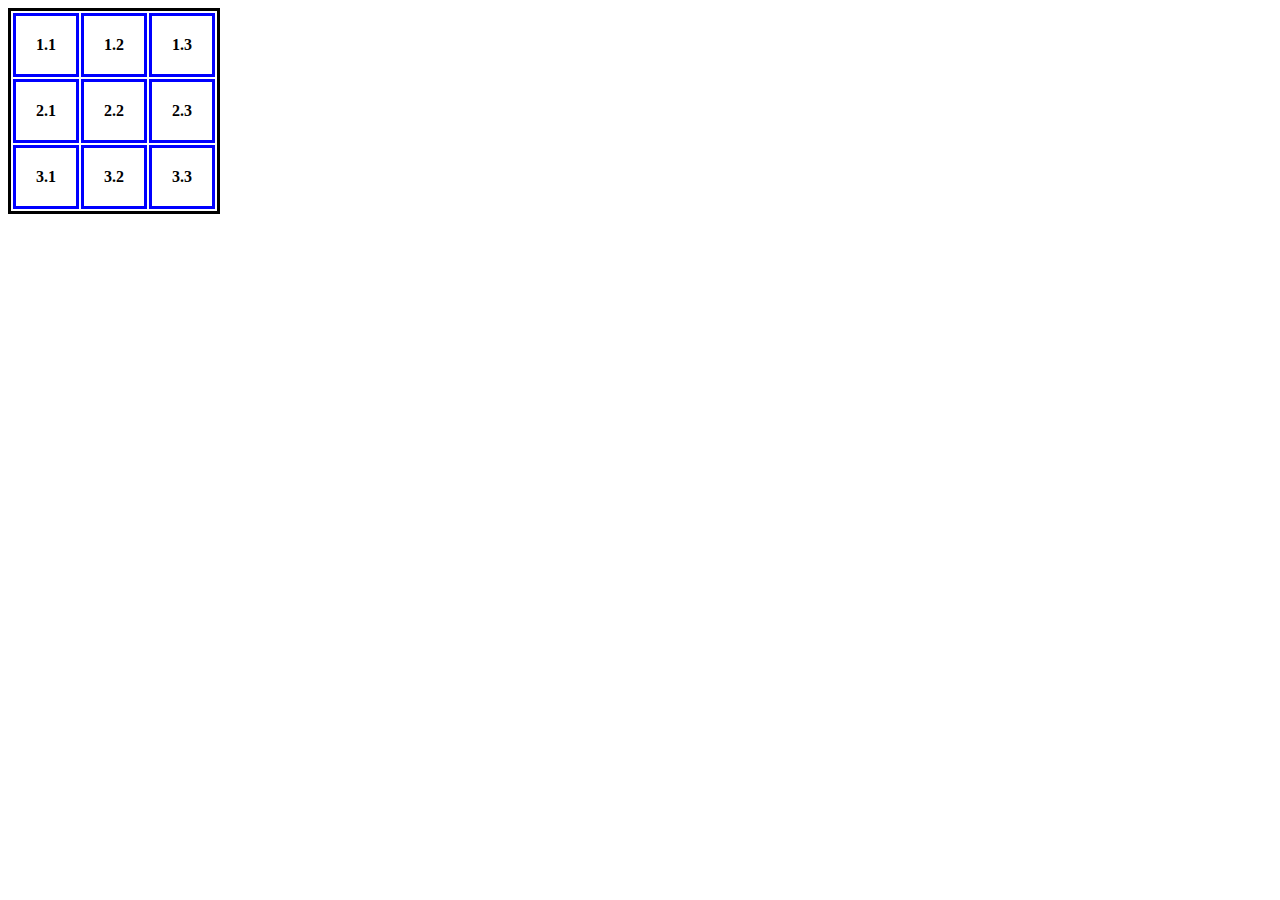
<file: Additional/index.html>
<!DOCTYPE html>
<html lang="en">
<head>
    <meta charset="UTF-8">
    <meta name="viewport" content="width=device-width, initial-scale=1.0">
    <title>Document</title>
    <!-- Створіть просту таблицю 3 в ряд по 3 в колонці. Можете надати стилі таблиці на власний розсуд. -->
</head>
<link rel="stylesheet" href="style0.css">
<body>
    <table> 
        <thead>
    <tr> 
        <td> 1.1</td>
        <td> 1.2</td>
        <td> 1.3</td>

    </tr>
  
    <tr> 
        <td> 2.1</td>
        <td> 2.2</td>
        <td> 2.3</td>

    </tr>
    <tr> 
        <td> 3.1</td>
        <td> 3.2</td>
        <td> 3.3</td>

    </tr>
</thead>
</table>

</body>
</html>
</file>
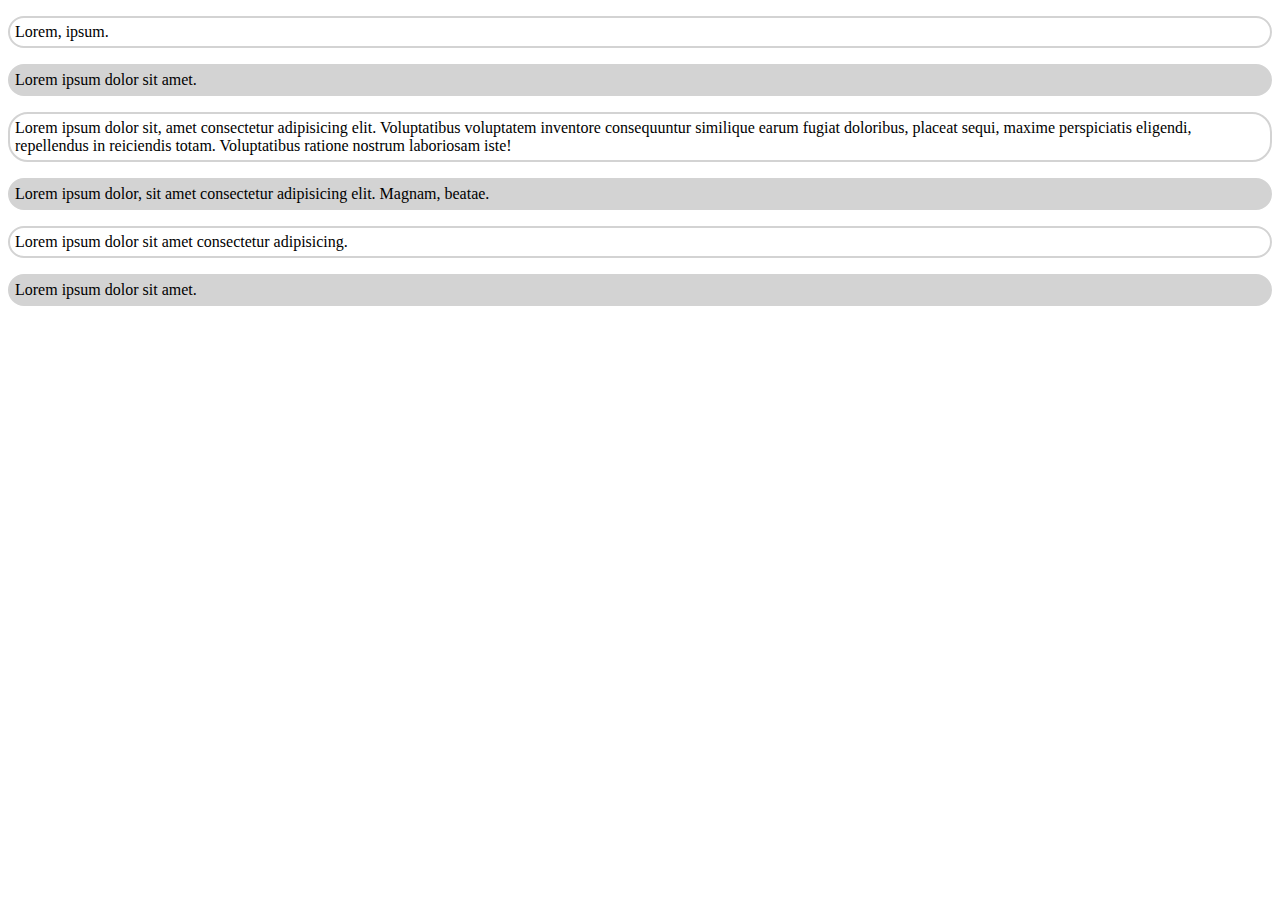
<file: Task1/index.html>
<!DOCTYPE html>
<html lang="en">
<head>
    <meta charset="UTF-8">
    <meta name="viewport" content="width=device-width, initial-scale=1.0">
    <title>Document</title>
    <!-- Створіть список як на зображенні, прийнявши округлення в 20 пікселів і додайте фон лише парним пунктам, незалежно від кількості пунктів у списку.-->
<link rel="stylesheet" href="style.css">
</head>
<body>
    <p>Lorem, ipsum. </p>
    <p>Lorem ipsum dolor sit amet.</p>
    <p>Lorem ipsum dolor sit, amet consectetur adipisicing elit. 
        Voluptatibus voluptatem inventore consequuntur similique earum fugiat doloribus, placeat sequi, maxime perspiciatis eligendi, repellendus in reiciendis totam. Voluptatibus ratione nostrum laboriosam iste!</p>
    <p>Lorem ipsum dolor, sit amet consectetur adipisicing elit. Magnam, beatae.</p>
    <p>Lorem ipsum dolor sit amet consectetur adipisicing.</p>
    <p>Lorem ipsum dolor sit amet.</p>
</body>
</html>
</file>
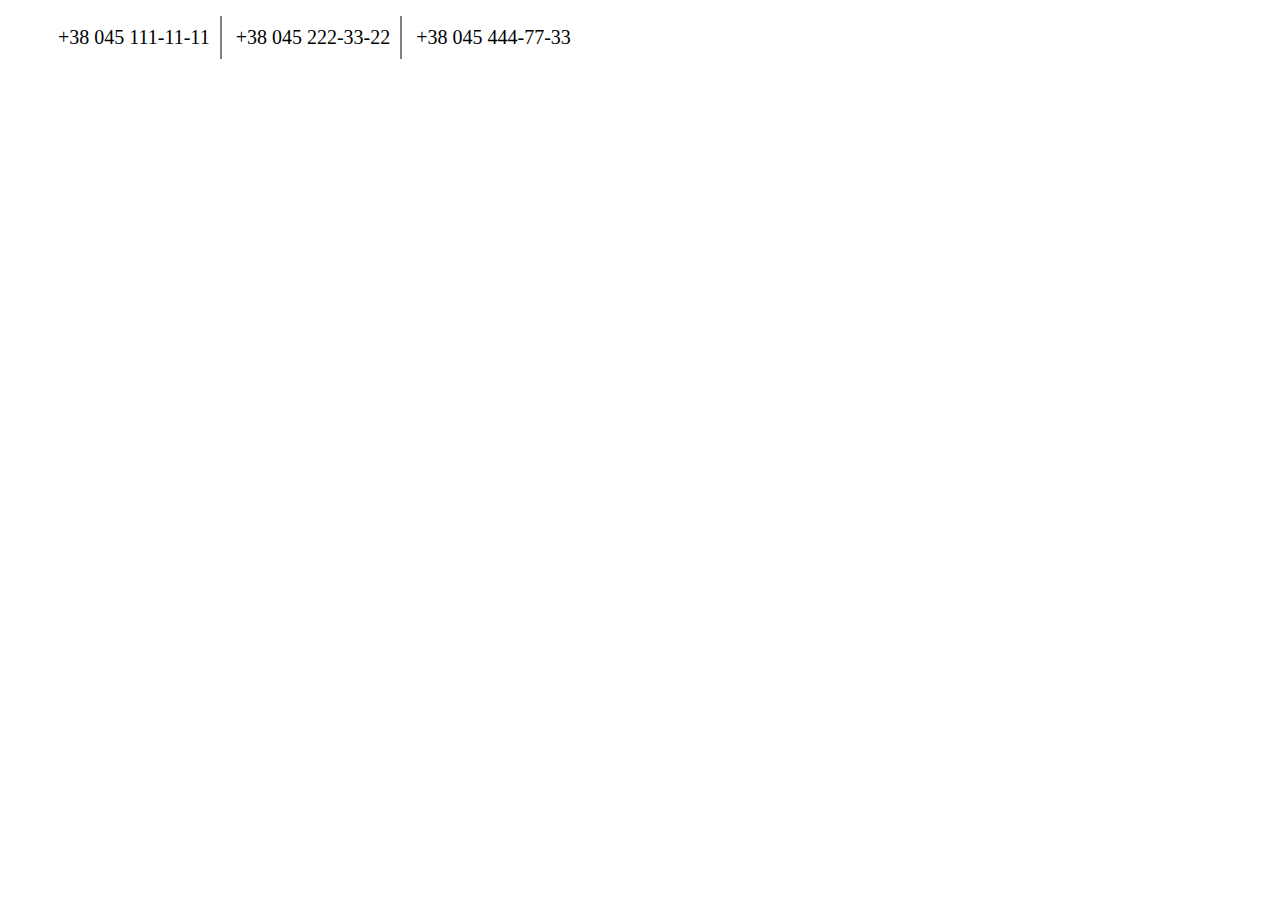
<file: Task2/index.html>
<!DOCTYPE html>
<html lang="en">
<head>
    <meta charset="UTF-8">
    <meta name="viewport" content="width=device-width, initial-scale=1.0">
    <title>Document</title>
    <!-- Створіть список контактів як на зображенні. Зверніть увагу на висоту границь та використовуйте при створенні один із розглянутих псевдокласів -->

</head>
<link rel="stylesheet" href="style2.css">
<body>
   <ul class="contacts"> 
    <li class="number"> +38 045 111-11-11</li>
<li class="number"> +38 045 222-33-22</li>
<li class="number"> +38 045 444-77-33</li>
   </ul>
    
</body>
</html>
</file>
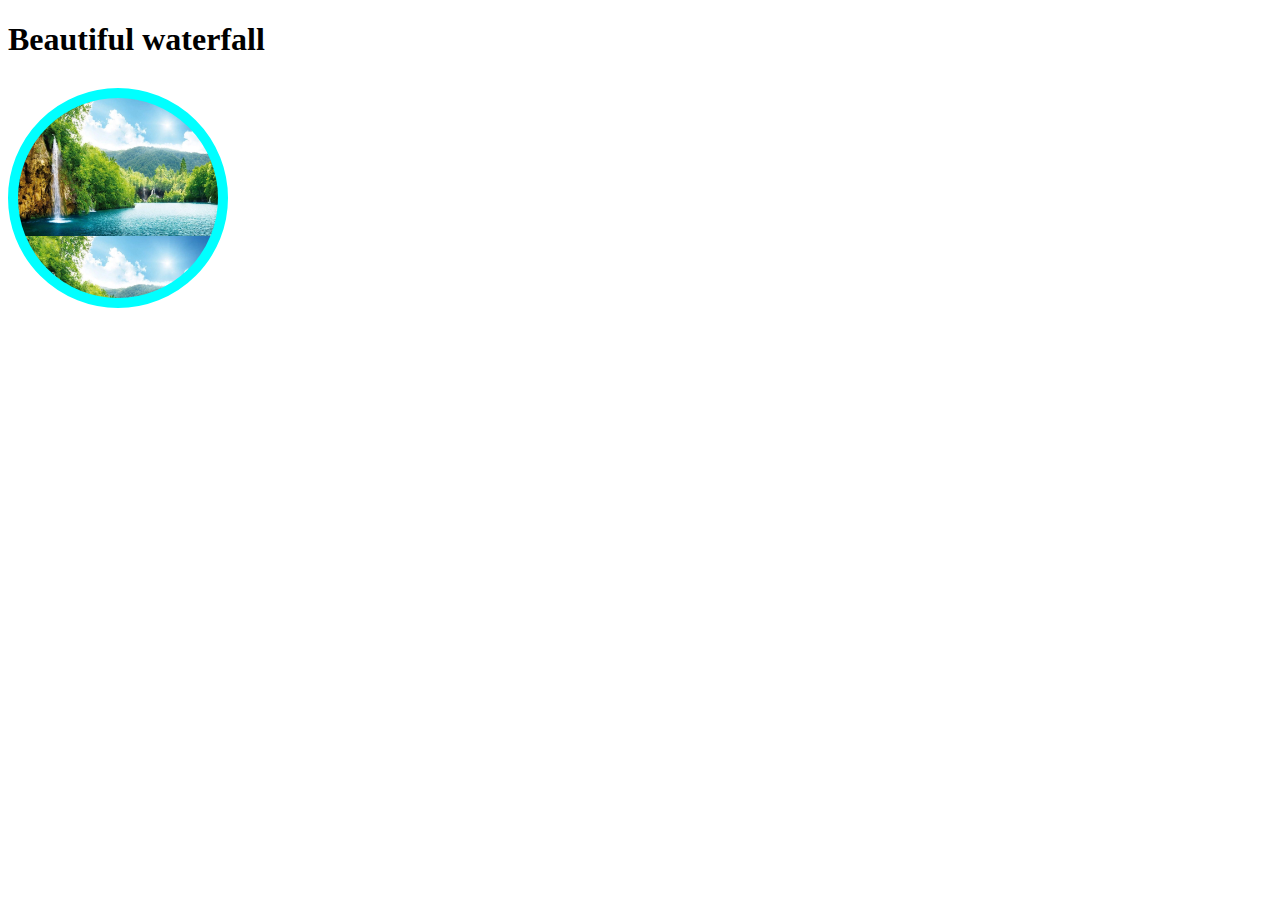
<file: Task4/index.html>
<!DOCTYPE html>
<html lang="en">
<head>
    <meta charset="UTF-8">
    <meta name="viewport" content="width=device-width, initial-scale=1.0">
    <title>Document</title>
    <!-- Створіть елемент div і задайте стилі йому наступним чином:

* ширина та висота мінімум 200px заокруглення країв, щоб вийшов елемент круглим

* додайте будь-яку вашу картинку через CSS (не використовуючи тег img) та налаштуйте її відображення -->
</head>
<link rel="stylesheet" href="style4.css">
<body>
    <h1> Beautiful waterfall</h1>
    <div> 
<!-- вкладення img -->
 
    </div>
</body>
</html>
</file>
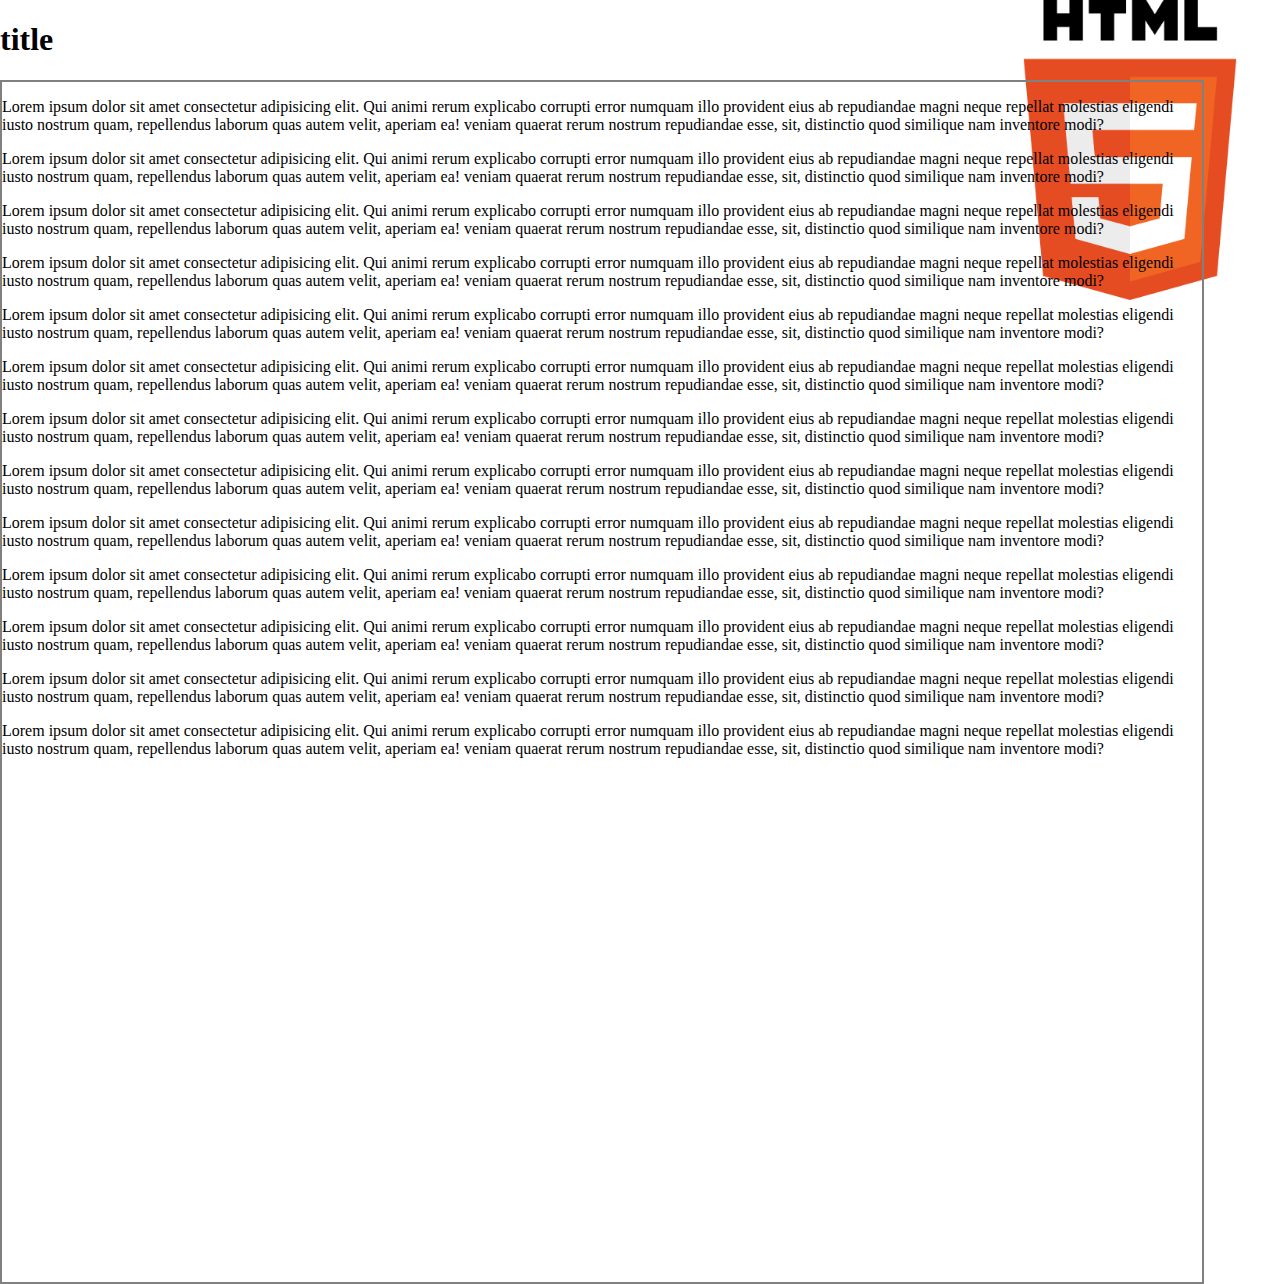
<file: Task5/index.html>
<!DOCTYPE html>
<html lang="en">

<head>
    <meta charset="UTF-8">
    <meta name="viewport" content="width=device-width, initial-scale=1.0">
    <title>Document</title>
    <!-- Завдання 5
Зверстайте просту сторінку, в якій з лівого боку є блок із контентом (заголовки та текст), з правого боку є картинка,
 яка незалежно від нашого положення (де ми знаходимося) на сторінці проглядається (використовуйте тільки можливості властивості background).
У сторінки обов'язково має бути вертикальний скролл. -->
<link rel="stylesheet" href="style5.css">
</head>


<body>
    <h1>
        title
    </h1>
    <div class="container">

        <p> Lorem ipsum dolor sit amet consectetur adipisicing elit. Qui animi rerum explicabo corrupti error numquam
            illo provident eius ab repudiandae magni neque repellat molestias eligendi iusto nostrum quam, repellendus
            laborum quas autem velit, aperiam ea!
            veniam quaerat rerum nostrum repudiandae esse, sit, distinctio quod similique nam inventore modi?</p>
        <p> Lorem ipsum dolor sit amet consectetur adipisicing elit. Qui animi rerum explicabo corrupti error numquam
            illo provident eius ab repudiandae magni neque repellat molestias eligendi iusto nostrum quam, repellendus
            laborum quas autem velit, aperiam ea!
            veniam quaerat rerum nostrum repudiandae esse, sit, distinctio quod similique nam inventore modi?</p>
        <p> Lorem ipsum dolor sit amet consectetur adipisicing elit. Qui animi rerum explicabo corrupti error numquam
            illo provident eius ab repudiandae magni neque repellat molestias eligendi iusto nostrum quam, repellendus
            laborum quas autem velit, aperiam ea!
            veniam quaerat rerum nostrum repudiandae esse, sit, distinctio quod similique nam inventore modi?</p>
        <p> Lorem ipsum dolor sit amet consectetur adipisicing elit. Qui animi rerum explicabo corrupti error numquam
            illo provident eius ab repudiandae magni neque repellat molestias eligendi iusto nostrum quam, repellendus
            laborum quas autem velit, aperiam ea!
            veniam quaerat rerum nostrum repudiandae esse, sit, distinctio quod similique nam inventore modi?</p>
        <p> Lorem ipsum dolor sit amet consectetur adipisicing elit. Qui animi rerum explicabo corrupti error numquam
            illo provident eius ab repudiandae magni neque repellat molestias eligendi iusto nostrum quam, repellendus
            laborum quas autem velit, aperiam ea!
            veniam quaerat rerum nostrum repudiandae esse, sit, distinctio quod similique nam inventore modi?</p>
        <p> Lorem ipsum dolor sit amet consectetur adipisicing elit. Qui animi rerum explicabo corrupti error numquam
            illo provident eius ab repudiandae magni neque repellat molestias eligendi iusto nostrum quam, repellendus
            laborum quas autem velit, aperiam ea!
            veniam quaerat rerum nostrum repudiandae esse, sit, distinctio quod similique nam inventore modi?</p>
        <p> Lorem ipsum dolor sit amet consectetur adipisicing elit. Qui animi rerum explicabo corrupti error numquam
            illo provident eius ab repudiandae magni neque repellat molestias eligendi iusto nostrum quam, repellendus
            laborum quas autem velit, aperiam ea!
            veniam quaerat rerum nostrum repudiandae esse, sit, distinctio quod similique nam inventore modi?</p>
        <p> Lorem ipsum dolor sit amet consectetur adipisicing elit. Qui animi rerum explicabo corrupti error numquam
            illo provident eius ab repudiandae magni neque repellat molestias eligendi iusto nostrum quam, repellendus
            laborum quas autem velit, aperiam ea!
            veniam quaerat rerum nostrum repudiandae esse, sit, distinctio quod similique nam inventore modi?</p>
        <p> Lorem ipsum dolor sit amet consectetur adipisicing elit. Qui animi rerum explicabo corrupti error numquam
            illo provident eius ab repudiandae magni neque repellat molestias eligendi iusto nostrum quam, repellendus
            laborum quas autem velit, aperiam ea!
            veniam quaerat rerum nostrum repudiandae esse, sit, distinctio quod similique nam inventore modi?</p>
        <p> Lorem ipsum dolor sit amet consectetur adipisicing elit. Qui animi rerum explicabo corrupti error numquam
            illo provident eius ab repudiandae magni neque repellat molestias eligendi iusto nostrum quam, repellendus
            laborum quas autem velit, aperiam ea!
            veniam quaerat rerum nostrum repudiandae esse, sit, distinctio quod similique nam inventore modi?</p>
        <p> Lorem ipsum dolor sit amet consectetur adipisicing elit. Qui animi rerum explicabo corrupti error numquam
            illo provident eius ab repudiandae magni neque repellat molestias eligendi iusto nostrum quam, repellendus
            laborum quas autem velit, aperiam ea!
            veniam quaerat rerum nostrum repudiandae esse, sit, distinctio quod similique nam inventore modi?</p>
        <p> Lorem ipsum dolor sit amet consectetur adipisicing elit. Qui animi rerum explicabo corrupti error numquam
            illo provident eius ab repudiandae magni neque repellat molestias eligendi iusto nostrum quam, repellendus
            laborum quas autem velit, aperiam ea!
            veniam quaerat rerum nostrum repudiandae esse, sit, distinctio quod similique nam inventore modi?</p>
        <p> Lorem ipsum dolor sit amet consectetur adipisicing elit. Qui animi rerum explicabo corrupti error numquam
            illo provident eius ab repudiandae magni neque repellat molestias eligendi iusto nostrum quam, repellendus
            laborum quas autem velit, aperiam ea!
            veniam quaerat rerum nostrum repudiandae esse, sit, distinctio quod similique nam inventore modi?</p>
            </div>


</body>

</html>
</file>
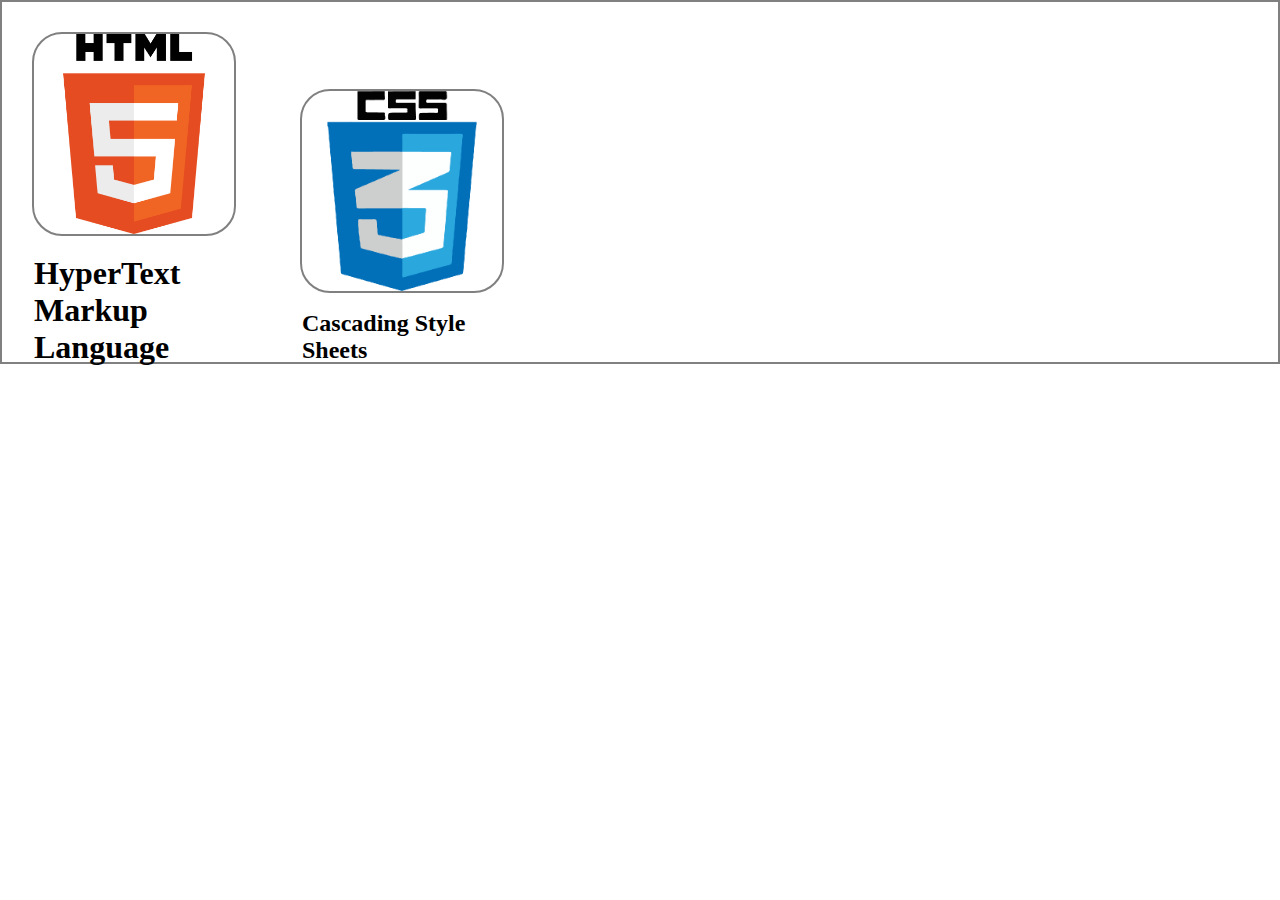
<file: Task6/index.html>
<!DOCTYPE html>
<html lang="en">

<head>
    <meta charset="UTF-8">
    <meta name="viewport" content="width=device-width, initial-scale=1.0">
    <title>Document</title>
    <!-- Створіть два блоки, як на картинці, використовуючи тільки властивості background.  -->
</head>
<link rel="stylesheet" href="style6.css">

<body>
    <div class="picture1">
        <!-- Вміст елементу -->
        <h1> HyperText Markup Language</h2>

    </div>
   
    <div class="picture2">
        <!--Вміст елементу   -->
        <h2> Cascading Style Sheets</h3>
        
    </div>
    



</body>

</html>
</file>
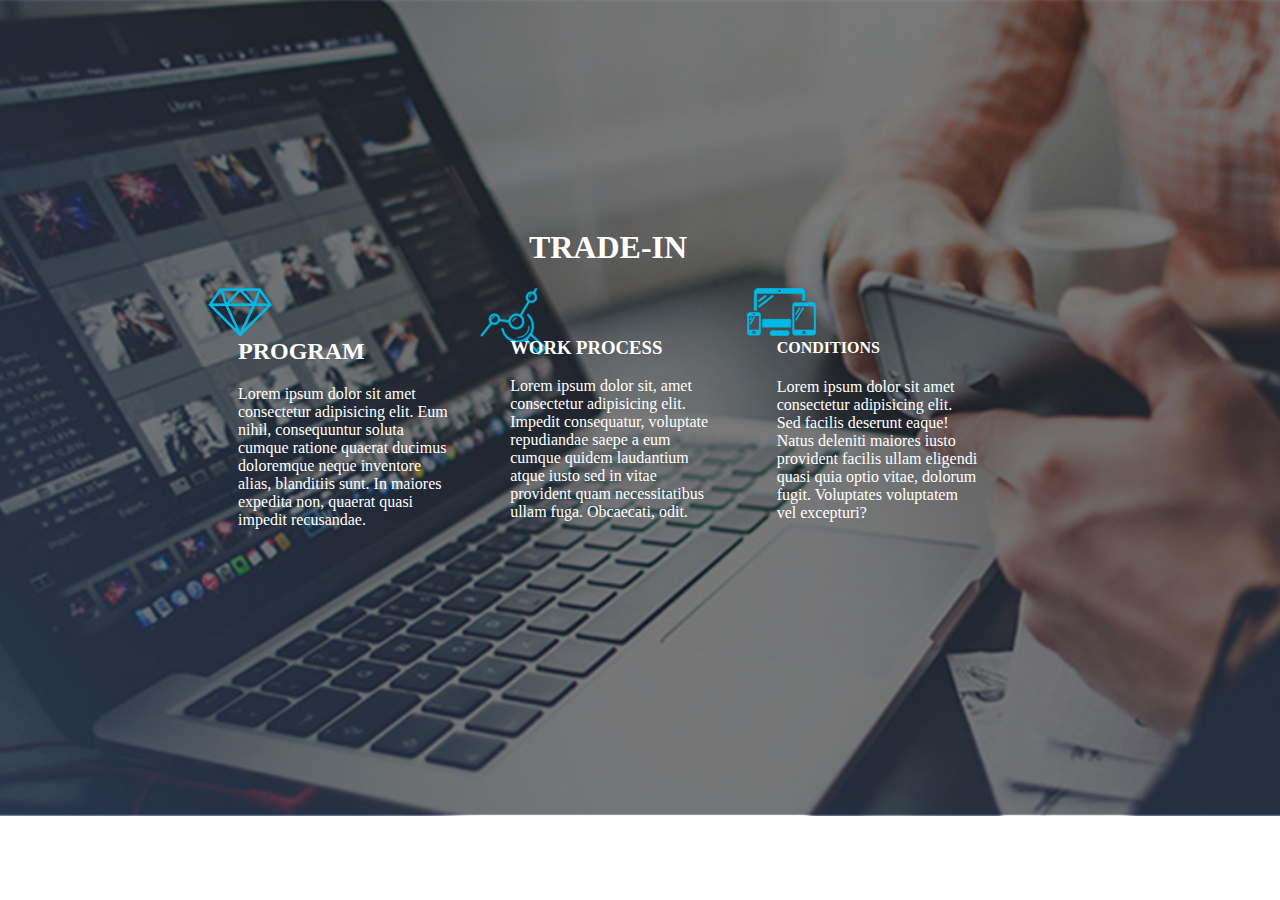
<file: Task7/index.html>
<!DOCTYPE html>
<html lang="en">

<head>
    <meta charset="UTF-8">
    <meta name="viewport" content="width=device-width, initial-scale=1.0">
    <title>Document</title>
    <!--Створіть секцію, використовуючи всі знання, отримані з цього уроку (для всіх зображень використовуйте тільки властивість background).  -->
</head>
<link rel="stylesheet" href="style7.css">

<body>
    <div class="picture">
        <!-- picture -->
        <h1> TRADE-IN</h1>
        <div class="icons">
            <div class="icons1">
                <!-- icons1 -->
                <h2> PROGRAM</h2>
                <p> Lorem ipsum dolor sit amet consectetur adipisicing elit. Eum nihil, consequuntur soluta cumque
                    ratione quaerat ducimus doloremque neque inventore alias, blanditiis sunt. In maiores expedita non,
                    quaerat quasi impedit recusandae.</p>
                    </div>
                <div class="icons2">
                    <!-- icons2 -->
                    <h3> WORK PROCESS</h3>
                    <p> Lorem ipsum dolor sit, amet consectetur adipisicing elit. Impedit consequatur, voluptate
                        repudiandae saepe a eum cumque quidem laudantium atque iusto sed in vitae provident quam
                        necessitatibus ullam fuga. Obcaecati, odit.</p>
                        </div>
                    <div class="icons3">
                        <!-- icons3 -->
                        <h4> CONDITIONS</h4>
                        <p> Lorem ipsum dolor sit amet consectetur adipisicing elit. Sed facilis deserunt eaque! Natus
                            deleniti maiores iusto provident facilis ullam eligendi quasi quia optio vitae, dolorum
                            fugit. Voluptates voluptatem vel excepturi?</p>
                    </div>

                </div>

            </div>





        </div>

</body>

</html>
</file>
<file: Additional/style0.css>
th{
    padding: 20px;
    border: 3px solid black;
}

td{
    padding: 20px;
    border: 3px solid blue;
     font-weight: 800;
}


table{
    border: 3px solid black;
    
}
</file>
<file: Task1/style.css>
p{
    border: 2px solid lightgray ;
    border-radius: 20px ;
    padding: 5px;


}

p:nth-child(odd){
    background-color: white;
}

p:nth-child(even){
    background-color: lightgray;
 
}
</file>
<file: Task2/style2.css>
.contacts{
   list-style: none;

}

.number{
   padding: 10px;
   border-right: 2px solid gray;
   font-size: 20px;
   display: inline-block;
   

}


.contacts li:first-child{
   border-top: none;
}


.contacts li:last-child{
   border-right:  none;
}
</file>
<file: Task4/style4.css>
div{margin-top: 30px;
    width: 200px;
    height: 200px;
    background-image: url(img/waterfall.png);
    border-radius: 50%;
    border-width: 10px;
    border: 10px solid aqua ;
    background-size: contain;

   
   
}
</file>
<file: Task5/style5.css>
.container{
    width: 1200px;
    height: 1200px;
    margin: 0;
    border: 2px solid gray;
    overflow: auto;
      
}






body{
    background-image: url(HTML5.png);
    background-size: 300px 300px;
    background-position: top right;
    background-repeat: no-repeat;
    background-attachment:fixed;
    overflow: scroll;
    margin:0;
    
    
   
    
    
    
}
</file>
<file: Task6/style6.css>
.picture1{
   width: 200px;
   height: 200px;
   background-image:url('img2/HTML5.png') ;
   background-repeat: no-repeat;
   background-size:contain;
   margin: 30px;
   border: 2px solid grey ;
   border-radius: 30px;
   display: inline-block;
  
  
 
}

body{
    margin: 0;
    border: 2px solid grey ;

    
}

h1,h2{
    padding-top: 200px;
}

.picture2 { 
    width: 200px;
    height: 200px;
    background-image:url("img2/CSS3.png");
    background-repeat: no-repeat;
    background-size:contain;
    margin: 30px;
    border: 2px solid grey ;
    border-radius: 30px;
    display: inline-block;

   

}
</file>
<file: Task7/style7.css>
body {
    background-image: url("img3/затемненний.png");
    height: 600px;
    width: 800px;
    background-size: cover;
    background-repeat: no-repeat;
    display: flex;
    flex-direction: column;
    padding-left: 200px;
    padding-top: 200px;
    color: white;
    

}


h1 {
    color: white;
    text-align: center;


}

.icons 
  /*   border: 20px solid purple;
   width: 800px;
    height: 300px; */
    
    { 

    display: flex;
    flex-wrap:nowrap;
    justify-content: space-around;
    align-items: center;

   


}

.icons1 {
    background-image: url("img3/1.png");
    height: 50px;
    background-repeat: no-repeat;
    padding: 30px;
    
}

.icons2 {
    background-image: url("img3/2.png");
    height: 50px;
    background-repeat: no-repeat;
    padding: 30px;
    
   
}

.icons3 {
    background-image: url("img3/3.png");
    height: 50px;
    background-repeat: no-repeat;
    padding: 30px;
    

}
</file>
